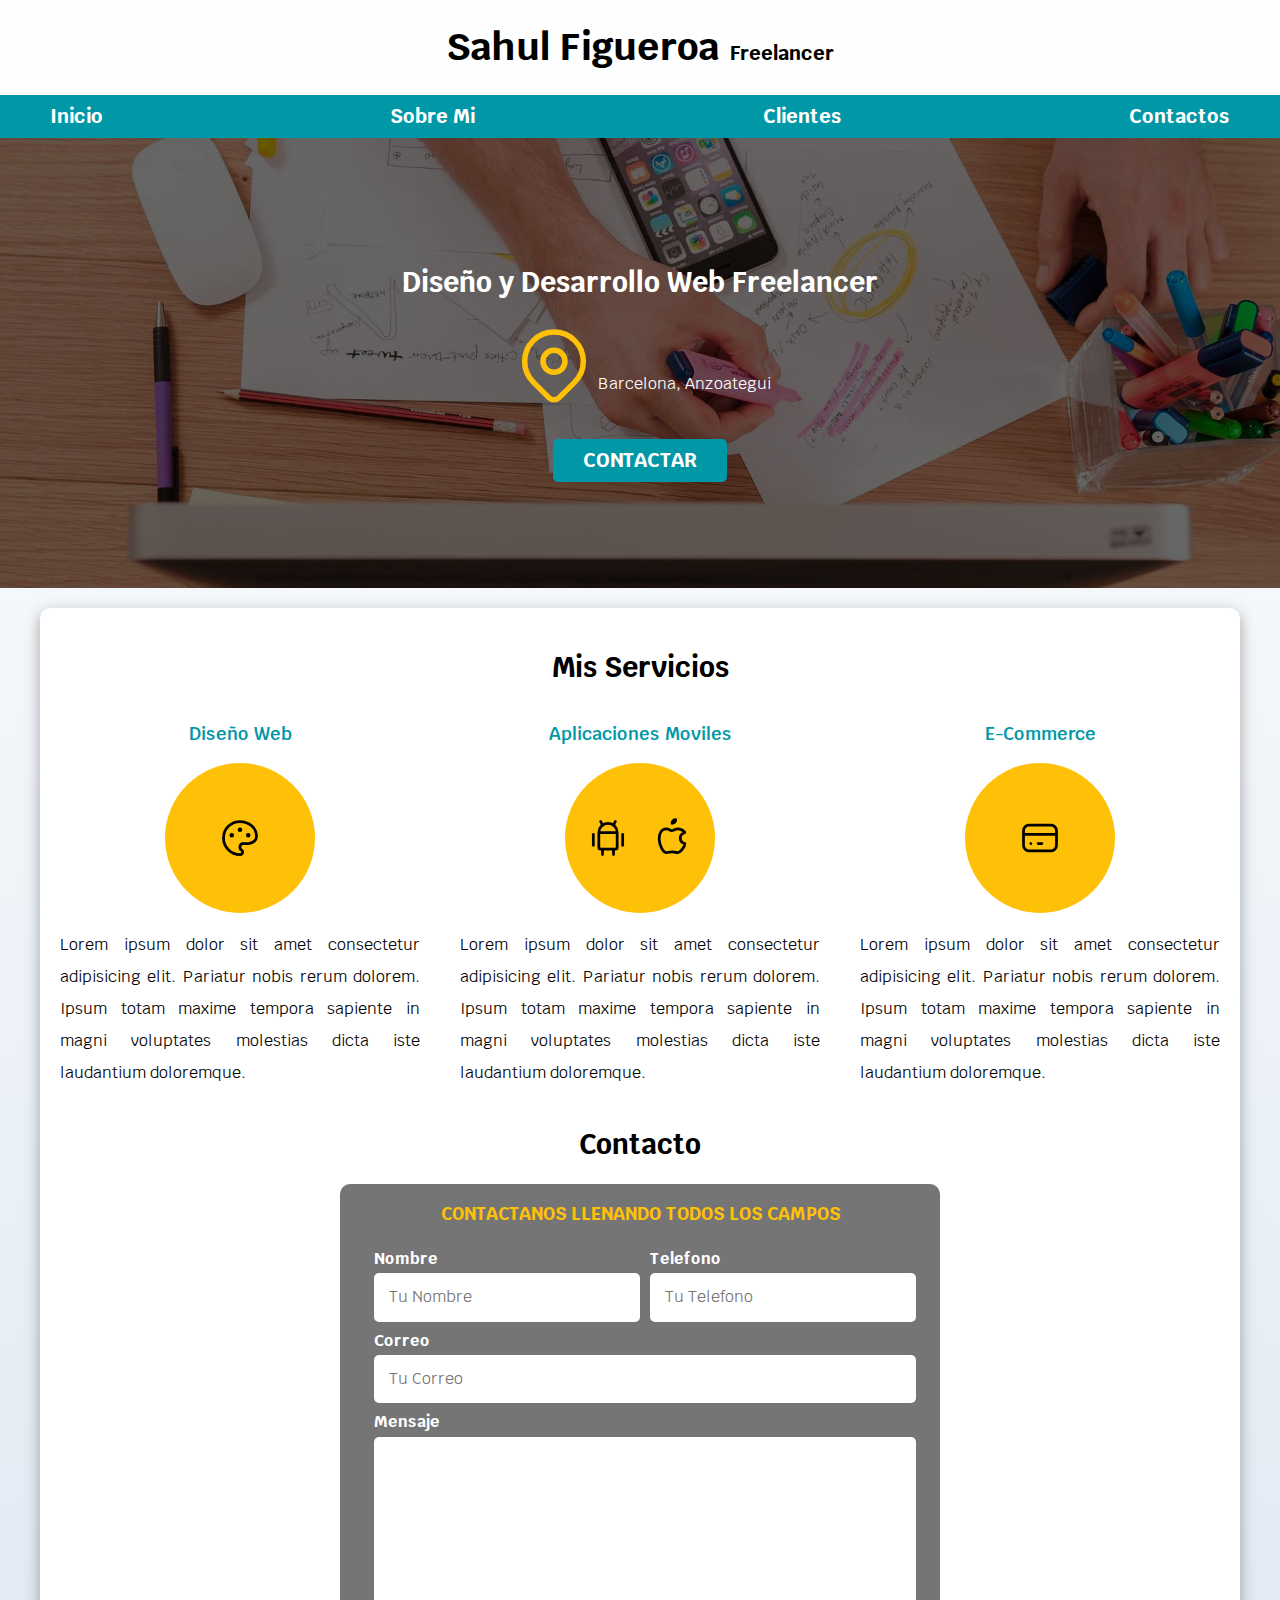
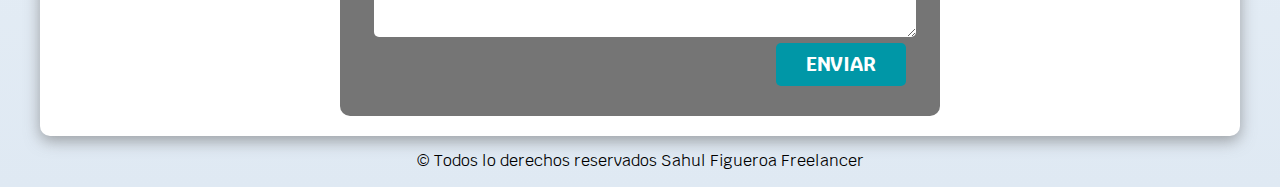
<file: freelancer_inicio/index.html>
<!DOCTYPE html>
<html lang="es">
<head>
    <meta charset="UTF-8">
    <meta name="viewport" content="width=device-width, initial-scale=1.0">
    <title>Freelancer</title>
    <link rel="preload" href="css/normalize.css" as="style">
    <link rel="stylesheet" href="css/normalize.css">
    <link href="https://fonts.googleapis.com/css2?family=Krub:wght@400;700&display=swap" rel="stylesheet">
    <link rel="preload" href="css/style.css" as="style">
    <link rel="stylesheet" href="css/style.css">
</head>
<body>
    <header>
        <h1 class="titulo">Sahul Figueroa <span>Freelancer</span></h1>
    </header>
<div class="nav-bg">
<nav class="navegacion-principal contenedor">
    <a href="#">Inicio</a>
    <a href="#">Sobre Mi</a>    
    <a href="#">Clientes</a>
    <a href="#">Contactos</a>
</nav>
</div>

    <section class="hero">
        <div class="contenido-hero">
            <h2 class="titulo">Diseño y Desarrollo Web Freelancer</h2>
                <div class="ubicacion">
                    <svg xmlns="http://www.w3.org/2000/svg" class="icon icon-tabler icon-tabler-map-pin" width="88" height="88" viewBox="0 0 24 24" stroke-width="1.5" stroke="#FFC107" fill="none" stroke-linecap="round" stroke-linejoin="round">
                        <path stroke="none" d="M0 0h24v24H0z" fill="none"/>
                        <circle cx="12" cy="11" r="3" />
                        <path d="M17.657 16.657l-4.243 4.243a2 2 0 0 1 -2.827 0l-4.244 -4.243a8 8 0 1 1 11.314 0z" />
                    </svg>
                    <p>Barcelona, Anzoategui</p>
                </div>    
            <a class="boton" href="#">Contactar</a>
        </div>  <!-- Hero -->
    </section>

<main class="contenedor sombra">
    <h2>Mis Servicios</h2>
   <div class="servicios">
        <section class="servicio">
        <h3>Diseño Web</h3>
            <div class="iconos">
                <svg xmlns="http://www.w3.org/2000/svg" class="icon icon-tabler icon-tabler-palette" width="44" height="44" viewBox="0 0 24 24" stroke-width="1.5" stroke="#000000" fill="none" stroke-linecap="round" stroke-linejoin="round">
                    <path stroke="none" d="M0 0h24v24H0z" fill="none"/>
                    <path d="M12 21a9 9 0 1 1 0 -18a9 8 0 0 1 9 8a4.5 4 0 0 1 -4.5 4h-2.5a2 2 0 0 0 -1 3.75a1.3 1.3 0 0 1 -1 2.25" />
                    <circle cx="7.5" cy="10.5" r=".5" fill="currentColor" />
                    <circle cx="12" cy="7.5" r=".5" fill="currentColor" />
                    <circle cx="16.5" cy="10.5" r=".5" fill="currentColor" />
                </svg>
            </div>    
        <p>
            Lorem ipsum dolor sit amet consectetur adipisicing elit. Pariatur nobis rerum dolorem. Ipsum totam maxime tempora sapiente in magni voluptates molestias dicta iste laudantium doloremque.
        </p>
        </section>

        <section class="servicio">
        <h3>Aplicaciones Moviles</h3>
            <div class="iconos">
                    <svg xmlns="http://www.w3.org/2000/svg" class="icon icon-tabler icon-tabler-brand-android" width="44" height="44" viewBox="0 0 24 24" stroke-width="1.5" stroke="#000000" fill="none" stroke-linecap="round" stroke-linejoin="round">
                        <path stroke="none" d="M0 0h24v24H0z" fill="none"/>
                        <line x1="4" y1="10" x2="4" y2="16" />
                        <line x1="20" y1="10" x2="20" y2="16" />
                        <path d="M7 9h10v8a1 1 0 0 1 -1 1h-8a1 1 0 0 1 -1 -1v-8a5 5 0 0 1 10 0" />
                        <line x1="8" y1="3" x2="9" y2="5" />
                        <line x1="16" y1="3" x2="15" y2="5" />
                        <line x1="9" y1="18" x2="9" y2="21" />
                        <line x1="15" y1="18" x2="15" y2="21" />
                    </svg>

                    <svg xmlns="http://www.w3.org/2000/svg" class="icon icon-tabler icon-tabler-brand-apple" width="44" height="44" viewBox="0 0 24 24" stroke-width="1.5" stroke="#000000" fill="none" stroke-linecap="round" stroke-linejoin="round">
                        <path stroke="none" d="M0 0h24v24H0z" fill="none"/>
                        <path d="M9 7c-3 0 -4 3 -4 5.5c0 3 2 7.5 4 7.5c1.088 -.046 1.679 -.5 3 -.5c1.312 0 1.5 .5 3 .5s4 -3 4 -5c-.028 -.01 -2.472 -.403 -2.5 -3c-.019 -2.17 2.416 -2.954 2.5 -3c-1.023 -1.492 -2.951 -1.963 -3.5 -2c-1.433 -.111 -2.83 1 -3.5 1c-.68 0 -1.9 -1 -3 -1z" />
                        <path d="M12 4a2 2 0 0 0 2 -2a2 2 0 0 0 -2 2" />
                    </svg>
            </div>    
        <p>Lorem ipsum dolor sit amet consectetur adipisicing elit. Pariatur nobis rerum dolorem. Ipsum totam maxime tempora sapiente in magni voluptates molestias dicta iste laudantium doloremque.</p>
        </section>

        <section class="servicio">
        <h3>E-Commerce</h3>
            <div class="iconos">
                <svg xmlns="http://www.w3.org/2000/svg" class="icon icon-tabler icon-tabler-credit-card" width="44" height="44" viewBox="0 0 24 24" stroke-width="1.5" stroke="#000000" fill="none" stroke-linecap="round" stroke-linejoin="round">
                    <path stroke="none" d="M0 0h24v24H0z" fill="none"/>
                    <rect x="3" y="5" width="18" height="14" rx="3" />
                    <line x1="3" y1="10" x2="21" y2="10" />
                    <line x1="7" y1="15" x2="7.01" y2="15" />
                    <line x1="11" y1="15" x2="13" y2="15" />
                </svg>
            </div>    
        <p>Lorem ipsum dolor sit amet consectetur adipisicing elit. Pariatur nobis rerum dolorem. Ipsum totam maxime tempora sapiente in magni voluptates molestias dicta iste laudantium doloremque.</p>
        </section>
    </div>     <!-- servicios -->


<section>
    <h2>Contacto</h2>
    <form class="formulario">
        <fieldset>
            <legend>Contactanos llenando todos los campos</legend>
            <div class="contenedor-campos">
                    <div class="campo">
                        <label>Nombre</label>
                        <input  class="input-text" type="text" placeholder="Tu Nombre">
                    </div>

                    <div class="campo">
                        <label>Telefono</label>
                        <input  class="input-text" type="tel" placeholder="Tu Telefono">
                    </div>

                    <div class="campo">
                        <label>Correo</label>
                        <input  class="input-text" type="email" placeholder="Tu Correo">
                    </div>

                    <div class="campo">
                        <label>Mensaje</label>
                        <textarea class="input-text" ></textarea>
                    </div>
            </div> <!-- .contenedor-campos -->

                <div class="alinear-derecha flex">
                    <input class="boton w-sm-100" type="submit" value="Enviar">
                </div>
        </fieldset>
    </form>
</section>
</main>
<footer class="footer">
    <p>&copy Todos lo derechos reservados Sahul Figueroa Freelancer</p>
</footer>

</body>
</html>
</file>
<file: freelancer_inicio/css/style.css>
:root{
    --blanco: #fff;
    --oscuro: #212121;
    --primario: #ffc107;
    --secundario: #0097a7;
    --gris: #757575;
    --grisClaro:#DFE9F3
}

/* Globales */
html {
    box-sizing: border-box;
    font-size: 62.5%;
    scroll-snap-type: y mandatory;
  }
  *, *:before, *:after {
    box-sizing: inherit;
  }

/* Scroll Snap */
.servicios,
.navegacion-principal,
.formulario{
scroll-snap-align: center;
scroll-snap-stop:always;
}

body{
    font-size: 16px;
    font-family: 'Krub', sans-serif;
    background-image: linear-gradient(to top,var(--grisClaro) 0%,var(--blanco) 100%);
}

.contenedor{
    max-width: 120rem;
    margin: 0 auto;
}

.sombra{
    -webkit-box-shadow: 0px 5px 15px 0px rgba(105,105,105,0.58);
-moz-box-shadow: 0px 5px 15px 0px rgba(105,105,105,0.58);
box-shadow: 0px 5px 15px 0px rgba(105,105,105,0.58);
background-color: var(--blanco);
padding: 2rem;
border-radius: 1rem;
}

.boton{
    background-color: var(--secundario);
    color: var(--blanco);
    padding: 1rem 3rem;
    margin-top: 3rem;
    font-weight: bold;
    font-size: 2rem;
    text-transform: uppercase;
    text-decoration: none;
    text-align: center;
    width: 90%;
    border-radius: .5rem;
    border: none;
}

/* Utilidades */
.boton:hover{
    cursor:pointer;
    background-color: #046c77;
}

.w-sm-100{
    width: 100%;
}

@media (min-width: 768px) {
    .w-sm-100{
        width: auto;
    }
}

.flex{
    display: flex;
}

.alinear-derecha{
    justify-content: flex-end;
}

@media (min-width: 768px) {
    .boton{
    width:auto;
    }
}

/* Tipografias */
h1{
    font-size: 3.8rem;
}

h2{
    font-size: 2.8rem;
}

h3{
    font-size: 1.8rem;
}


h1,h2,h3 {
    text-align: center;
}

/* Titulos */
.titulo span{
    font-size: 2rem;
}


/* Navegacion Principal */
.nav-bg{
    background-color: var(--secundario);
}

.navegacion-principal{
    display:flex;
    flex-direction: column;
}   

@media (min-width: 768px) {
    .navegacion-principal{
        flex-direction: row;
        justify-content:space-between;  
    }
}

.navegacion-principal a{
    display: block;
    text-align: center;
    color: var(--blanco);
    text-decoration: none;
    font-size:2rem;
    font-weight:bold; /* es igual a 700 para colocarlo en negrita */
    padding: 1rem;
}


.navegacion-principal a:hover{
    background-color: var(--primario);
    color:var(--oscuro);
}



/* Hero */
.hero{
    background-image: url(../img/hero.jpg);
    background-repeat: no-repeat;
    background-size: cover;
    height: 450px;
    position: relative;
    margin-bottom: 2rem;
}

.contenido-hero{
position: absolute;
width: 100%;
height: 100%;
background-color: rgba(0,0,0,.6);

display: flex;
flex-direction: column;
justify-content: center;
align-items: center;
}

.contenido-hero h2, 
.contenido-hero p{
color: var(--blanco);
}

.contenido-hero .ubicacion{
    display: flex;
    align-items: flex-end;
}

/* Servicios */
@media (min-width: 768px) {
    .servicios{
        display: grid;
        grid-template-columns: repeat(3, 1fr);
        column-gap: 4rem;
    }
}

.servicio{
    display: flex;
    flex-direction: column;
    align-items: center;
}

.servicio h3{
color: var(--secundario);
font-weight: 600;
}

.servicio p{
line-height: 2;
text-align:justify;
}

.servicio .iconos{
    width: 15rem;
    height: 15rem;
    background-color: var(--primario);
    border-radius: 50%;
    display:flex;
    justify-content: space-evenly;
    align-items: center;
}

/* Contactos */
.formulario{
background-color: var(--gris);
width: min(60rem,100%);
margin:0 auto;
padding: 2rem;
border-radius: 1rem;
}

.formulario fieldset{
    border:none
}

.formulario legend{
    text-align: center;
    font-size: 1.8rem;
    text-transform: uppercase;
    color: var(--primario);
    font-weight: bold;
    margin: 0 auto 2rem;
}

@media (min-width: 768px) {
    .contenedor-campos{
        display: grid;
        grid-template-columns: 50% 50%;
        grid-template-rows: auto auto 20rem;
        column-gap: 1rem;
    }
}

.campo:nth-child(3),
.campo:nth-child(4){
    grid-column: 1/3;
}

.campo{
    margin-bottom: 1rem;
}

.campo label{
    color: var(--blanco);
    font-weight: bold;
    margin-bottom: .5rem;
    display: block;
}

.input-text{
    width: 100%;
    border:none;
    padding: 1.5rem;
    border-radius: .5rem;
}

textarea{
    height: 20rem;
}

/* Footer */
.footer{
text-align: center;
}
</file>
